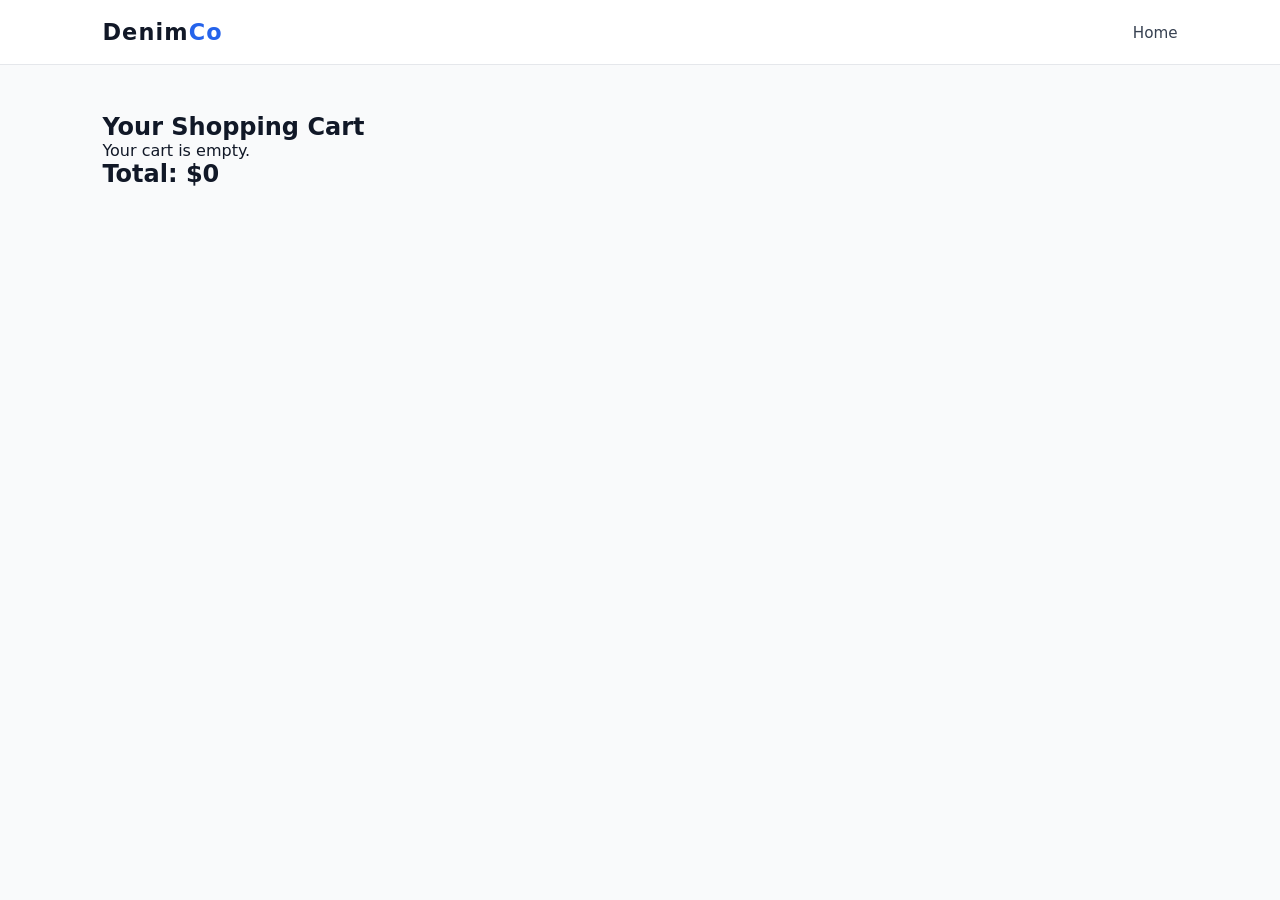
<file: cart.html>
<!DOCTYPE html>
<html lang="en">
<head>
  <meta charset="UTF-8">
  <meta name="viewport" content="width=device-width, initial-scale=1.0">
  <title>Your Cart – DenimCo</title>
  <link rel="stylesheet" href="styles.css">
</head>
<body>

  <header class="header">
    <div class="logo">Denim<span>Co</span></div>
    <nav class="nav">
      <a href="index.html">Home</a>
    </nav>
  </header>

  <section class="cart">
    <h1>Your Shopping Cart</h1>
    <div id="cart-items"></div>
    <h2 id="total"></h2>
  </section>

  <script>
    const cart = JSON.parse(localStorage.getItem("cart")) || [];
    const cartContainer = document.getElementById("cart-items");
    let total = 0;

    if (cart.length === 0) {
      cartContainer.innerHTML = "<p>Your cart is empty.</p>";
    } else {
      cart.forEach((item, index) => {
        total += item.price;

        cartContainer.innerHTML += `
          <div class="cart-item">
            <img src="${item.img}" alt="${item.name}">
            <div>
              <h3>${item.name}</h3>
              <p>Size: ${item.size}</p>
              <p>$${item.price}</p>
              <button onclick="removeItem(${index})">Remove</button>
            </div>
          </div>
        `;
      });
    }

    document.getElementById("total").innerText = "Total: $" + total;

    function removeItem(index) {
      cart.splice(index, 1);
      localStorage.setItem("cart", JSON.stringify(cart));
      location.reload();
    }
  </script>

</body>
</html>
</file>
<file: styles.css>
* {
  box-sizing: border-box;
  margin: 0;
  padding: 0;
  font-family: system-ui, -apple-system, BlinkMacSystemFont, "Segoe UI", sans-serif;
}

body {
  color: #111827;
  background-color: #f9fafb;
}

/* Header */
.header {
  display: flex;
  justify-content: space-between;
  align-items: center;
  padding: 1.2rem 8vw;
  background: #ffffff;
  border-bottom: 1px solid #e5e7eb;
  position: sticky;
  top: 0;
  z-index: 10;
}

.logo {
  font-weight: 700;
  font-size: 1.4rem;
  letter-spacing: 0.05em;
}

.logo span {
  color: #2563eb;
}

.nav a {
  margin-left: 1.5rem;
  text-decoration: none;
  color: #374151;
  font-size: 0.95rem;
}

.nav a:hover {
  color: #111827;
}

.btn-primary {
  padding: 0.5rem 1rem;
  border-radius: 999px;
  background: #111827;
  color: #f9fafb !important;
}

/* Hero */
.hero {
  display: flex;
  align-items: center;
  min-height: 60vh;
  padding: 4rem 8vw;
  background: linear-gradient(135deg, #111827, #1f2937);
  color: #f9fafb;
}

.hero-content {
  max-width: 480px;
}

.hero h1 {
  font-size: 2.8rem;
  margin-bottom: 1rem;
}

.hero p {
  margin-bottom: 1.5rem;
  color: #e5e7eb;
}

/* Collection */
.collection {
  padding: 3rem 8vw;
}

.collection h2,
.about h2,
.contact h2 {
  font-size: 1.8rem;
  margin-bottom: 1.5rem;
}

.products {
  display: grid;
  grid-template-columns: repeat(auto-fit, minmax(220px, 1fr));
  gap: 1.5rem;
}

.product-card {
  background: #ffffff;
  border-radius: 0.75rem;
  padding: 1rem;
  box-shadow: 0 8px 20px rgba(15, 23, 42, 0.06);
  display: flex;
  flex-direction: column;
  gap: 0.5rem;
}

.product-card img {
  width: 100%;
  border-radius: 0.5rem;
  object-fit: cover;
}

.product-card h3 {
  font-size: 1.1rem;
}

.product-card p {
  font-size: 0.9rem;
  color: #6b7280;
}

.price {
  font-weight: 600;
  margin-top: 0.25rem;
}

.product-card button {
  margin-top: 0.5rem;
  padding: 0.5rem;
  border-radius: 999px;
  border: none;
  background: #111827;
  color: #f9fafb;
  cursor: pointer;
}

.product-card button:hover {
  background: #1f2937;
}

/* About & Contact */
.about,
.contact {
  padding: 3rem 8vw;
  background: #f3f4f6;
}

.about p,
.contact p {
  max-width: 600px;
  color: #4b5563;
}

.contact form {
  margin-top: 1rem;
  display: flex;
  flex-wrap: wrap;
  gap: 0.5rem;
}

.contact input {
  padding: 0.6rem 0.8rem;
  border-radius: 999px;
  border: 1px solid #d1d5db;
  flex: 1;
  min-width: 200px;
}

.contact button {
  padding: 0.6rem 1.2rem;
  border-radius: 999px;
  border: none;
  background: #111827;
  color: #f9fafb;
  cursor: pointer;
}

/* Footer */
.footer {
  padding: 1.5rem 8vw;
  text-align: center;
  font-size: 0.85rem;
  color: #6b7280;
}
.product-page {
  display: flex;
  gap: 2rem;
  padding: 3rem 8vw;
}

.product-image img {
  width: 350px;
  border-radius: 10px;
}

.product-info {
  max-width: 400px;
}

.product-info .price {
  font-size: 1.5rem;
  font-weight: bold;
  margin: 0.5rem 0;
}

.cart {
  padding: 3rem 8vw;
}

.cart-item {
  display: flex;
  gap: 1rem;
  margin-bottom: 1.5rem;
  background: #fff;
  padding: 1rem;
  border-radius: 10px;
}

.cart-item img {
  width: 120px;
  border-radius: 8px;
}
</file>
